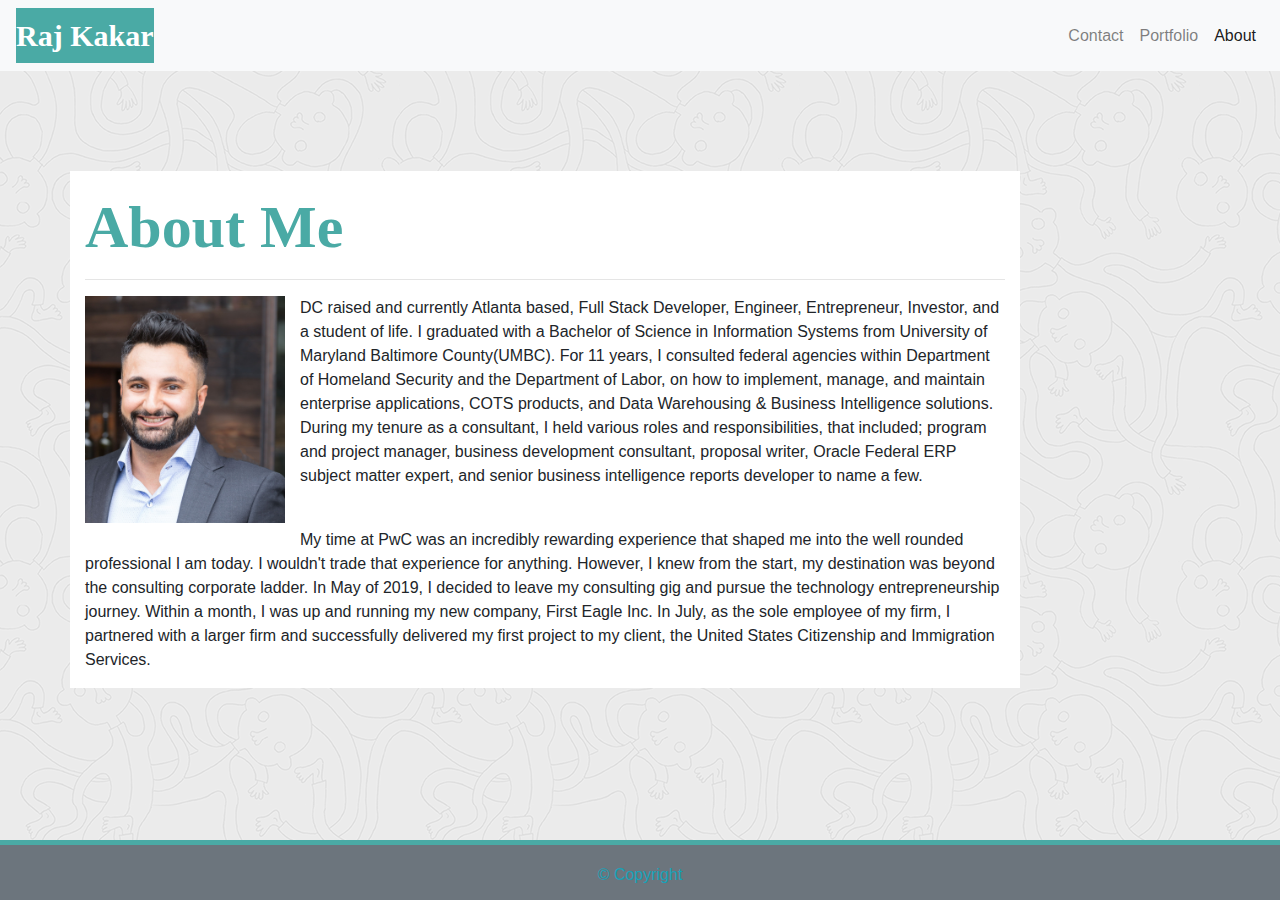
<file: index.html>
<!DOCTYPE html>
<!--[if lt IE 7]>      <html class="no-js lt-ie9 lt-ie8 lt-ie7"> <![endif]-->
<!--[if IE 7]>         <html class="no-js lt-ie9 lt-ie8"> <![endif]-->
<!--[if IE 8]>         <html class="no-js lt-ie9"> <![endif]-->
<!--[if gt IE 8]><!-->
<html class="no-js">
<!--<![endif]-->

<head>
	<meta charset="utf-8" />
	<meta http-equiv="X-UA-Compatible" content="IE=edge" />
	<title>About</title>
	<meta name="description" content="" />
	<meta name="viewport" content="width=device-width, initial-scale=1" />
	<link rel="stylesheet" href="https://stackpath.bootstrapcdn.com/bootstrap/4.5.2/css/bootstrap.min.css"
		integrity="sha384-JcKb8q3iqJ61gNV9KGb8thSsNjpSL0n8PARn9HuZOnIxN0hoP+VmmDGMN5t9UJ0Z" crossorigin="anonymous">
	<link rel="stylesheet" href="./assets/css/styles.css" />
</head>

<body>

	<!-- Navigation Bar -->
	<nav class="navbar navbar-expand-lg navbar-light bg-light">
		<a class="navbar-brand" href="./index.html">Raj Kakar</a>
		<button class="navbar-toggler" type="button" data-toggle="collapse" data-target="#navbarNav"
			aria-controls="navbarNav" aria-expanded="false" aria-label="Toggle navigation">
			<span class="navbar-toggler-icon"></span>
		</button>
		<div class="collapse navbar-collapse" id="navbarNav">
			<ul class="navbar-nav ml-auto">
				<li class="nav-item">
					<a class="nav-link" href="./contact.html">Contact</a>
				</li>
				<li class="nav-item">
					<a class="nav-link" href="./portfolio.html">Portfolio</a>
				</li>
				<li class="nav-item active">
					<a class="nav-link" href="./index.html">About<span class="sr-only">(current)</span></a>
				</li>
			</ul>
		</div>
	</nav>

	<!-- Main Content -->
	<div class="container">
		<div class="row">
			<div class="col-sm-10" Id="content-col">
				<div class="row">
					<div class="col-sm-12">
						<h1 id="about-me">About Me</h1>
						<hr>
						<div class="row">
							<div class="col-md-12 clearfix">
								<img src="./assets/images/linkedin_profile_pic.jpg" width="200px" class="pull-left">
								<p>
									DC raised and currently Atlanta based, Full Stack Developer, Engineer, Entrepreneur,
									Investor, and a student of life. I graduated with a Bachelor of Science in
									Information Systems from University of Maryland Baltimore County(UMBC).
									For 11 years, I consulted federal agencies within Department of Homeland Security
									and the Department of Labor, on how to implement, manage, and maintain enterprise
									applications, COTS products, and Data Warehousing & Business Intelligence solutions.
									During my tenure as a consultant, I held various roles and responsibilities, that
									included;
									program and project manager, business development consultant, proposal writer,
									Oracle Federal ERP subject matter expert,
									and senior business intelligence reports developer to name a few.

								</p>
								<br>
								<p>
									My time at PwC was an incredibly rewarding experience that shaped me into the well
									rounded professional
									I am today. I wouldn't trade that experience for anything. However, I knew from the
									start, my destination was beyond
									the consulting corporate ladder. In May of 2019, I decided to leave my consulting
									gig and pursue the technology entrepreneurship
									journey. Within a month, I was up and running my new company, First Eagle Inc. In
									July, as the sole employee of my firm,
									I partnered with a larger firm and successfully delivered my first project to my
									client, the United States Citizenship and Immigration Services.

								</p>

							</div>
						</div>
					</div>
				</div>
			</div>
		</div>
		<div class="col-sm-2">

		</div>
	</div>

	<footer class="footer bg-secondary text-info">
		<div class="container-fluid">
			<div class="row justify-content-center text-center">
				<p>© Copyright</p>
			</div>
		</div>
	</footer>
	<script src="https://code.jquery.com/jquery-3.5.1.slim.min.js"
		integrity="sha384-DfXdz2htPH0lsSSs5nCTpuj/zy4C+OGpamoFVy38MVBnE+IbbVYUew+OrCXaRkfj"
		crossorigin="anonymous"></script>
	<script src="https://cdn.jsdelivr.net/npm/popper.js@1.16.1/dist/umd/popper.min.js"
		integrity="sha384-9/reFTGAW83EW2RDu2S0VKaIzap3H66lZH81PoYlFhbGU+6BZp6G7niu735Sk7lN"
		crossorigin="anonymous"></script>
	<script src="https://stackpath.bootstrapcdn.com/bootstrap/4.5.2/js/bootstrap.min.js"
		integrity="sha384-B4gt1jrGC7Jh4AgTPSdUtOBvfO8shuf57BaghqFfPlYxofvL8/KUEfYiJOMMV+rV"
		crossorigin="anonymous"></script>
</body>

</html>
</file>
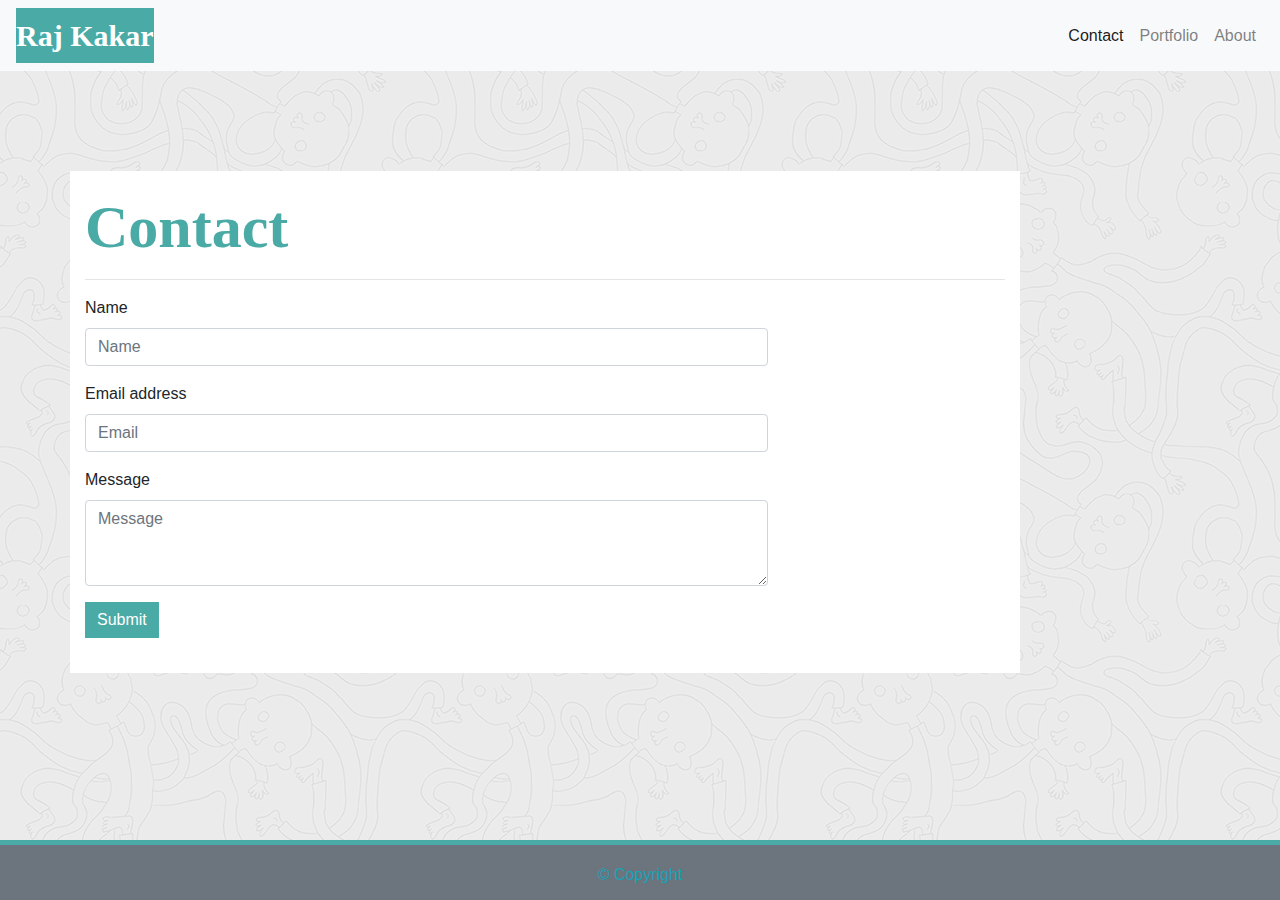
<file: contact.html>
<!DOCTYPE html>
<!--[if lt IE 7]>      <html class="no-js lt-ie9 lt-ie8 lt-ie7"> <![endif]-->
<!--[if IE 7]>         <html class="no-js lt-ie9 lt-ie8"> <![endif]-->
<!--[if IE 8]>         <html class="no-js lt-ie9"> <![endif]-->
<!--[if gt IE 8]><!-->
<html class="no-js">
<!--<![endif]-->

<head>
	<meta charset="utf-8" />
	<meta http-equiv="X-UA-Compatible" content="IE=edge" />
	<title>Contact</title>
	<meta name="description" content="" />
	<meta name="viewport" content="width=device-width, initial-scale=1" />
	<link rel="stylesheet" href="https://stackpath.bootstrapcdn.com/bootstrap/4.5.2/css/bootstrap.min.css"
		integrity="sha384-JcKb8q3iqJ61gNV9KGb8thSsNjpSL0n8PARn9HuZOnIxN0hoP+VmmDGMN5t9UJ0Z" crossorigin="anonymous" />
	<link rel="stylesheet" href="./assets/css/styles.css" />
</head>

<body>
	<nav class="navbar navbar-expand-lg navbar-light bg-light">
		<a class="navbar-brand" href="./index.html">Raj Kakar</a>
		<button class="navbar-toggler" type="button" data-toggle="collapse" data-target="#navbarNav"
			aria-controls="navbarNav" aria-expanded="false" aria-label="Toggle navigation">
			<span class="navbar-toggler-icon"></span>
		</button>
		<div class="collapse navbar-collapse" id="navbarNav">
			<ul class="navbar-nav ml-auto">
				<li class="nav-item active">
					<a class="nav-link active" href="./contact.html">Contact<span class="sr-only">(current)</span></a>
				</li>
				<li class="nav-item">
					<a class="nav-link" href="./portfolio.html">Portfolio</a>
				</li>
				<li class="nav-item">
					<a class="nav-link" href="./index.html">About</a>
				</li>
			</ul>
		</div>
	</nav>
	<!-- Main Content -->
	<div class="container">
		<div class="row">
			<div class="col-sm-10" Id="content-col">
				<div class="row">
					<div class="col-sm-12">
						<h1 id="about-me">Contact</h1>
						<hr>
						<div class="row">
							<div class="col-md-9">
								<form>
									<div class="form-group">
										<label for="exampleInputName1">Name</label>
										<input type="name" class="form-control" id="exampleInputName1"
											aria-describedby="emailHelp" placeholder="Name">
									</div>
									<div class="form-group">
										<label for="exampleInputEmail1">Email address</label>
										<input type="email" class="form-control" id="exampleInputEmail1"
											aria-describedby="emailHelp" placeholder="Email">
									</div>
									<div class="form-group">
										<label for="exampleFormControlTextarea1">Message</label>
										<textarea class="form-control" id="exampleFormControlTextarea1" rows="3"
											placeholder="Message"></textarea>
									</div>
									<button type="submit" class="btn btn-primary">Submit</button>
								</form>
							</div>
							<div class="col-md-9">

							</div>
						</div>
					</div>
				</div>
			</div>
		</div>
		<div class="col-sm-2">

		</div>
	</div>
	<!-- Footer with justified and centered content. Used container fluid from bootstrap to span across the screen -->
	<footer class="footer bg-secondary text-info">
		<div class="container-fluid">
			<div class="row justify-content-center text-center">
				<p>© Copyright</p>
			</div>
		</div>
	</footer>
	<script src="https://code.jquery.com/jquery-3.5.1.slim.min.js"
		integrity="sha384-DfXdz2htPH0lsSSs5nCTpuj/zy4C+OGpamoFVy38MVBnE+IbbVYUew+OrCXaRkfj"
		crossorigin="anonymous"></script>
	<script src="https://cdn.jsdelivr.net/npm/popper.js@1.16.1/dist/umd/popper.min.js"
		integrity="sha384-9/reFTGAW83EW2RDu2S0VKaIzap3H66lZH81PoYlFhbGU+6BZp6G7niu735Sk7lN"
		crossorigin="anonymous"></script>
	<script src="https://stackpath.bootstrapcdn.com/bootstrap/4.5.2/js/bootstrap.min.js"
		integrity="sha384-B4gt1jrGC7Jh4AgTPSdUtOBvfO8shuf57BaghqFfPlYxofvL8/KUEfYiJOMMV+rV"
		crossorigin="anonymous"></script>
</body>

</html>
</file>
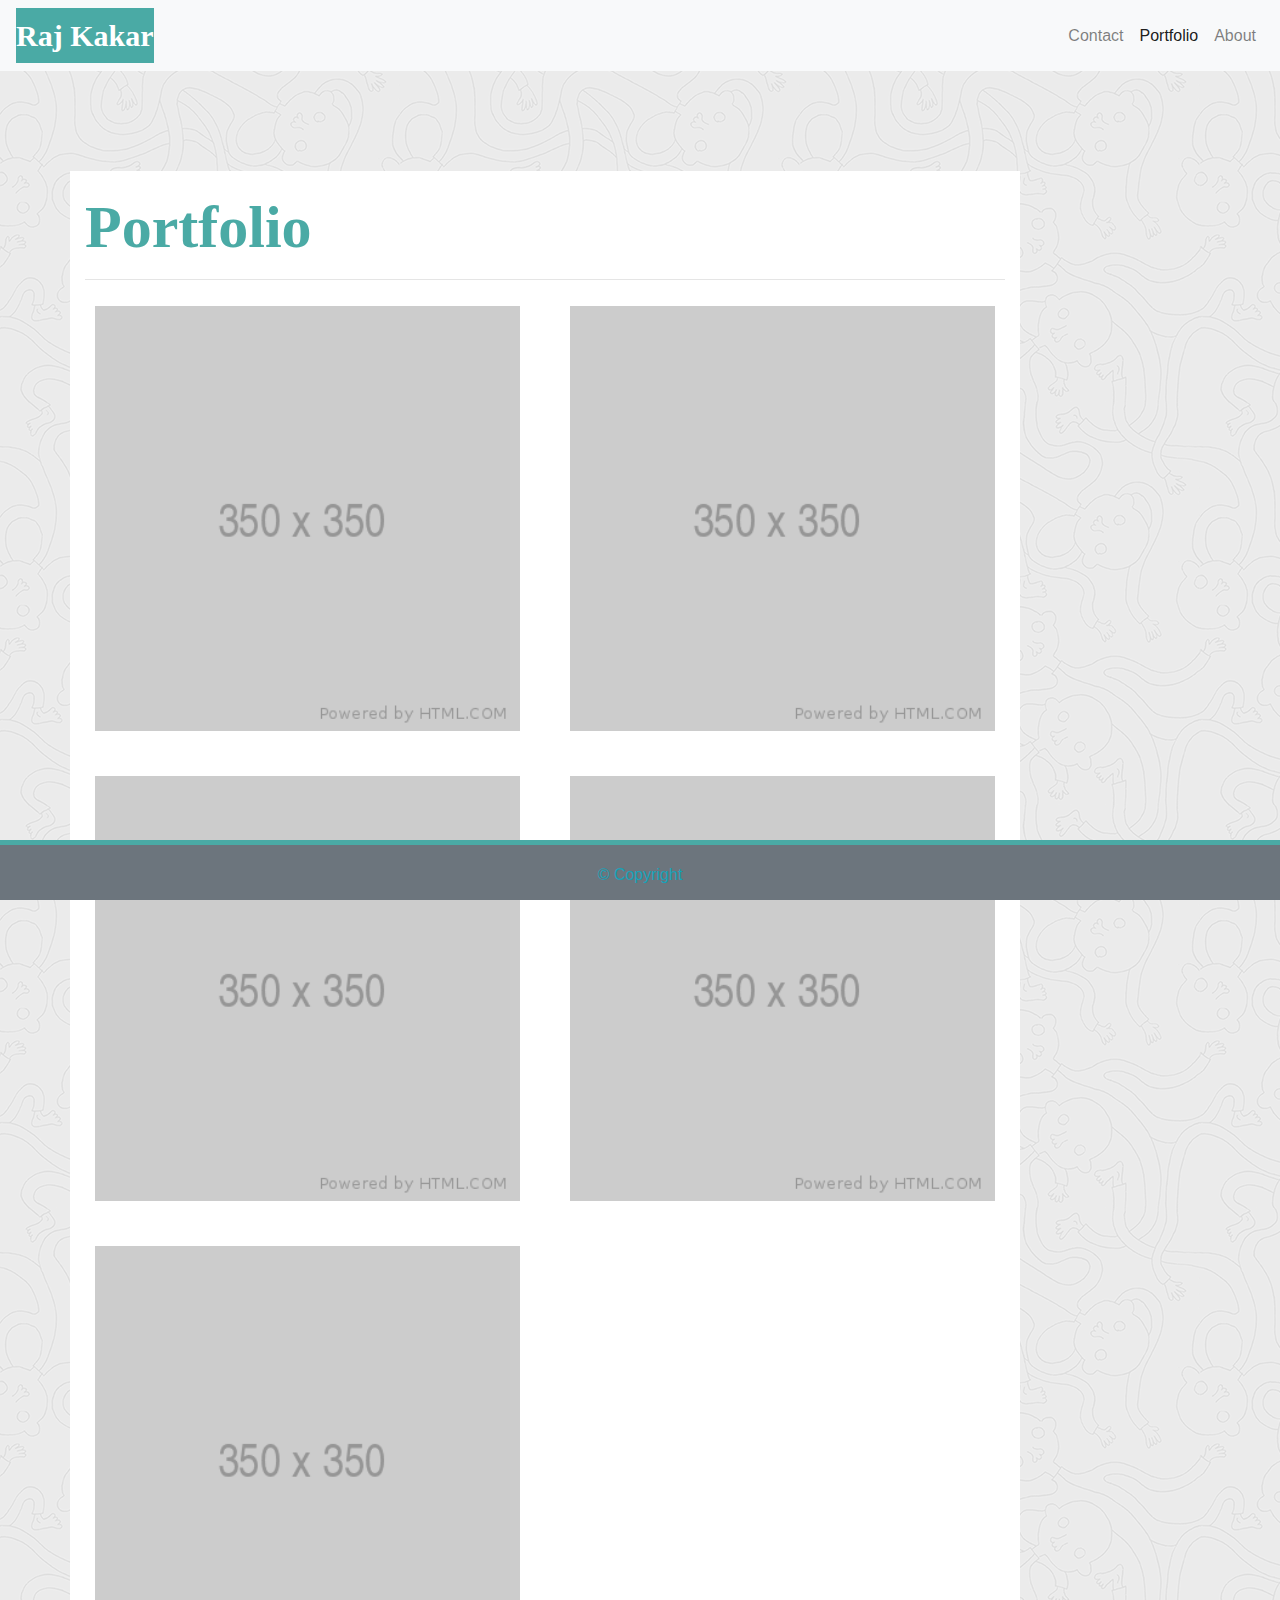
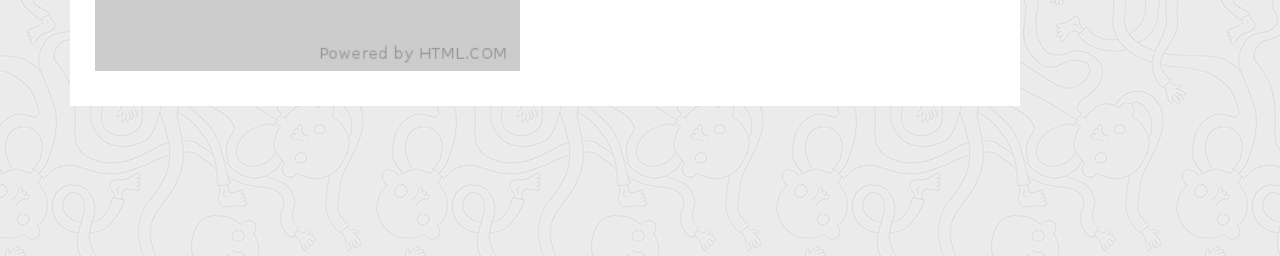
<file: portfolio.html>
<!DOCTYPE html>
<!--[if lt IE 7]>      <html class="no-js lt-ie9 lt-ie8 lt-ie7"> <![endif]-->
<!--[if IE 7]>         <html class="no-js lt-ie9 lt-ie8"> <![endif]-->
<!--[if IE 8]>         <html class="no-js lt-ie9"> <![endif]-->
<!--[if gt IE 8]><!-->
<html class="no-js">
<!--<![endif]-->

<head>
	<meta charset="utf-8" />
	<meta http-equiv="X-UA-Compatible" content="IE=edge" />
	<title>Portfolio</title>
	<meta name="description" content="" />
	<meta name="viewport" content="width=device-width, initial-scale=1" />
	<link rel="stylesheet" href="https://stackpath.bootstrapcdn.com/bootstrap/4.5.2/css/bootstrap.min.css"
		integrity="sha384-JcKb8q3iqJ61gNV9KGb8thSsNjpSL0n8PARn9HuZOnIxN0hoP+VmmDGMN5t9UJ0Z" crossorigin="anonymous" />
	<link rel="stylesheet" href="./assets/css/styles.css" />
</head>

<body>
	<nav class="navbar navbar-expand-lg navbar-light bg-light">
		<a class="navbar-brand" href="./index.html">Raj Kakar</a>
		<button class="navbar-toggler" type="button" data-toggle="collapse" data-target="#navbarNav"
			aria-controls="navbarNav" aria-expanded="false" aria-label="Toggle navigation">
			<span class="navbar-toggler-icon"></span>
		</button>
		<div class="collapse navbar-collapse" id="navbarNav">
			<ul class="navbar-nav ml-auto">
				<li class="nav-item">
					<a class="nav-link" href="./contact.html">Contact</a>
				</li>
				<li class="nav-item active">
					<a class="nav-link" href="./portfolio.html">Portfolio<span class="sr-only">(current)</span></a>
				</li>
				<li class="nav-item">
					<a class="nav-link" href="./index.html">About</a>
				</li>
			</ul>
		</div>
	</nav>
	<!-- Main Content -->
	<div class="container">
		<div class="row">
			<div class="col-sm-10" Id="content-col">
				<div class="row">
					<div class="col-sm-12">
						<h1 id="about-me">Portfolio</h1>
						<hr>
						<div class="row">
							<div class="col-sm-6">
								<div class="card-deck">
									<div class="card">
										<img class="card-img-top" src="./assets/images/350x_placeholder.png"
											alt="Card image cap">
									</div>
								</div>
							</div>
							<div class="col-sm-6">
								<div class="card-deck">
									<div class="card">
										<img class="card-img-top" src="./assets/images/350x_placeholder.png"
											alt="Card image cap">
									</div>
								</div>
							</div>
						</div>
						<div class="row">
							<div class="col-sm-6">
								<div class="card-deck">
									<div class="card">
										<img class="card-img-top" src="./assets/images/350x_placeholder.png"
											alt="Card image cap">
									</div>
								</div>
							</div>
							<div class="col-sm-6">
								<div class="card-deck">
									<div class="card">
										<img class="card-img-top" src="./assets/images/350x_placeholder.png"
											alt="Card image cap">
									</div>
								</div>
							</div>
						</div>
						<div class="row">
							<div class="col-sm-6">
								<div class="card-deck">
									<div class="card">
										<img class="card-img-top" src="./assets/images/350x_placeholder.png"
											alt="Card image cap">
									</div>
								</div>
							</div>
						</div>
					</div>
				</div>
			</div>
		</div>
		<div class="col-sm-2">

		</div>
	</div>

	<footer class="footer bg-secondary text-info">
		<div class="container-fluid">
			<div class="row justify-content-center text-center">
				<p>© Copyright</p>
			</div>
		</div>
	</footer>
	<script src="https://code.jquery.com/jquery-3.5.1.slim.min.js"
		integrity="sha384-DfXdz2htPH0lsSSs5nCTpuj/zy4C+OGpamoFVy38MVBnE+IbbVYUew+OrCXaRkfj"
		crossorigin="anonymous"></script>
	<script src="https://cdn.jsdelivr.net/npm/popper.js@1.16.1/dist/umd/popper.min.js"
		integrity="sha384-9/reFTGAW83EW2RDu2S0VKaIzap3H66lZH81PoYlFhbGU+6BZp6G7niu735Sk7lN"
		crossorigin="anonymous"></script>
	<script src="https://stackpath.bootstrapcdn.com/bootstrap/4.5.2/js/bootstrap.min.js"
		integrity="sha384-B4gt1jrGC7Jh4AgTPSdUtOBvfO8shuf57BaghqFfPlYxofvL8/KUEfYiJOMMV+rV"
		crossorigin="anonymous"></script>
</body>

</html>
</file>
<file: assets/css/styles.css>
body {
	height: auto;
	width: 100vw;
	background-image: url("../images/ignasi_pattern_s.png");
}
.navbar-brand {
	color: white !important;
	background: #4aaaa5;
	font-weight: bold;
	font-family: serif;
	font-size: 30px;
}

.pull-left {
	float: left;
	margin-right: 15px;
	margin-bottom: 15px;
}
.pull-right {
	float: right;
}
#content-col {
	background: white;
	margin-top: 100px;
	margin-bottom: 150px;
}

#about-me {
	font-family: serif;
	padding-top: 20px;
	color: #4aaaa5;
	font-size: 60px;
	font-weight: bold;
}
/* Footer styling - applied fixed value to the position property */
.footer {
	position: fixed;
	bottom: 0;
	margin-top: 50px;
	border-top: solid 5px #4aaaa5;
	width: 100%;
	height: 60px; /* Set the fixed height of the footer here */
	line-height: 60px; /* Vertically center the text there */
}

/* Portfolio Styling */
.card-img-top {
	padding: 10px;
	padding-bottom: 35px;
}
.card {
	border: none;
}

/* Contact Form Styling */
.btn-primary {
	background-color: #4aaaa5;
	transition: background-color 0.5s ease;
	border: none;
	border-radius: 0%;
	margin-bottom: 35px;
}
.btn-primary:hover {
	background-color: #4aaa;
	border: solid 1px #4aaaa5;
	border-radius: 0%;
	margin-bottom: 35px;
}
</file>
